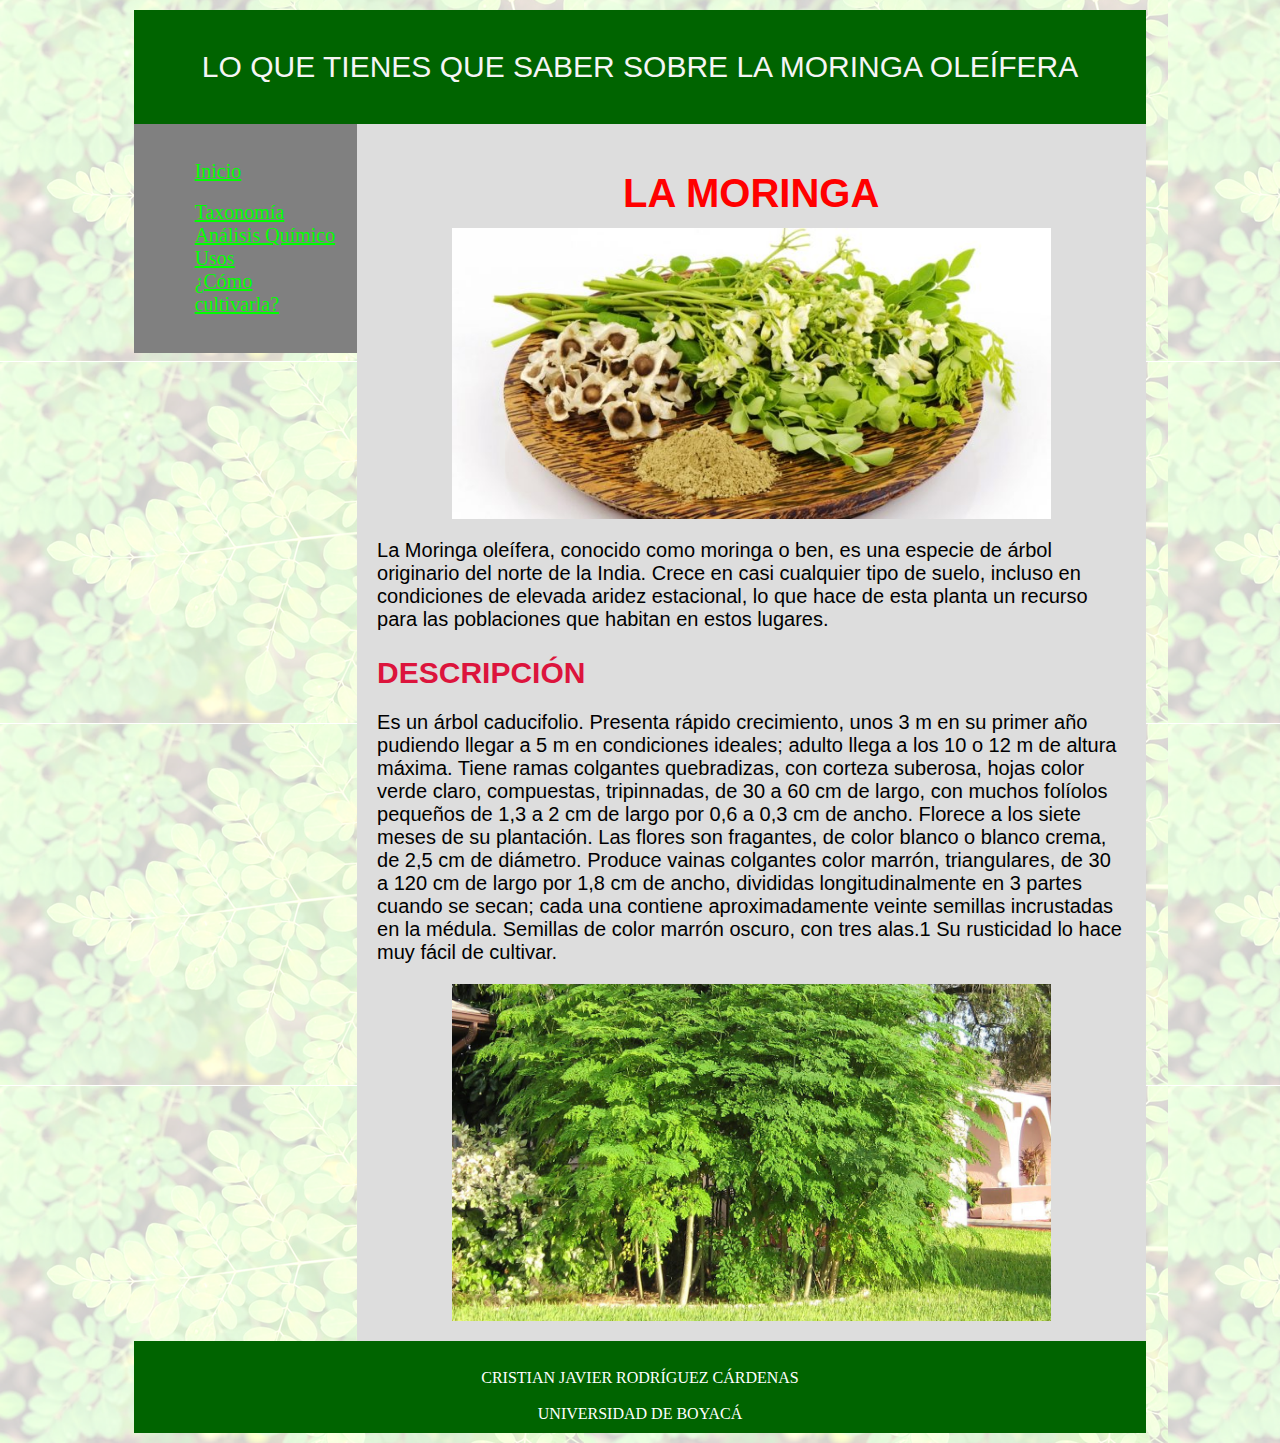
<file: index.html>
<!DOCTYPE html>
<html lang="es">
    <head>
        <meta charset="UTF-8">
        <title>La Moringa</title>
        <link rel="stylesheet" href="css/index.css"/>
    </head>
    <body>
        <div id="contenedor">
            <div id="cabecera">
                <p id="titulo">Lo que tienes que saber sobre La Moringa oleífera</p>
            </div>
            <div id="menu">
                <ul>
                    <li><a href="index.html">Inicio</a></li><br>
                    <li><a href="taxonomia.html">Taxonomía</a></li>
                    <li><a href="analisis.html">Análisis Químico</a></li>
                    <li><a href="usos.html">Usos</a></li>
                    <li><a href="cultivo.html">¿Cómo cultivarla?</a></li>   
                </ul>
            </div>
            <div id="contenido">
                <h1>La Moringa</h1>
                <img src="resources/Moringa.jpg" title="Moringa" alt="Moringa" id="img_inicio">
                <p>
                    La Moringa oleífera, conocido como moringa o ben, 
                    es una especie de árbol originario del norte de la India. 
                    Crece en casi cualquier tipo de suelo, incluso en condiciones
                    de elevada aridez estacional, lo que hace de esta planta 
                    un recurso para las poblaciones que habitan en estos lugares.
                </p>
                    <h2>Descripción</h2>
                <p>
                    Es un árbol caducifolio. Presenta rápido crecimiento, unos 3 m
                    en su primer año pudiendo llegar a 5 m en condiciones ideales; 
                    adulto llega a los 10 o 12 m de altura máxima. Tiene ramas colgantes 
                    quebradizas, con corteza suberosa, hojas color verde claro, compuestas,
                    tripinnadas, de 30 a 60 cm de largo, con muchos folíolos pequeños
                    de 1,3 a 2 cm de largo por 0,6 a 0,3 cm de ancho. Florece a los 
                    siete meses de su plantación. Las flores son fragantes, de color 
                    blanco o blanco crema, de 2,5 cm de diámetro. Produce vainas colgantes
                    color marrón, triangulares, de 30 a 120 cm de largo por 1,8 cm 
                    de ancho, divididas longitudinalmente en 3 partes cuando se secan; 
                    cada una contiene aproximadamente veinte semillas incrustadas en 
                    la médula. Semillas de color marrón oscuro, con tres alas.1 Su 
                    rusticidad lo hace muy fácil de cultivar.
                </p>
                <img src="resources/arbol.jpg" title="Árbol de moringa" alt="Árbol de Moringa" id="img_arbol">
            </div>
            <div id="pie">
                <br>Cristian Javier Rodríguez Cárdenas</br>
                <br>Universidad de Boyacá</br>
            </div>
        </div>
    </body>
</html>
</file>
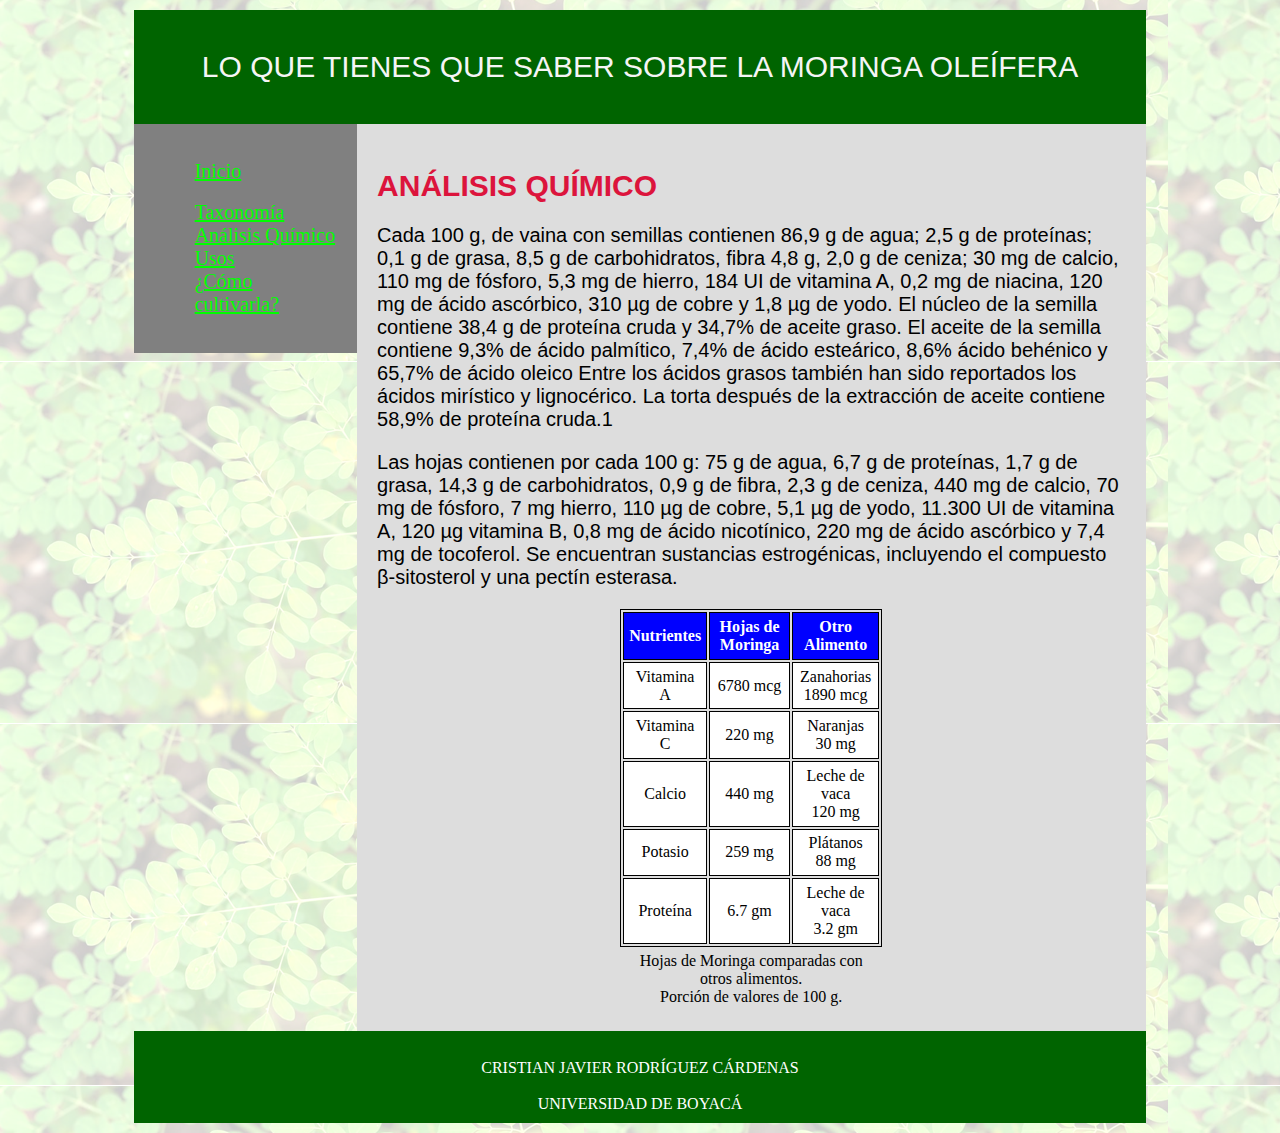
<file: analisis.html>
<!DOCTYPE html>
<html lang="es">
    <head>
        <meta charset="UTF-8">
        <title>La Moringa</title>
        <link rel="stylesheet" href="css/index.css"/>
    </head>
    <body>
        <div id="contenedor">
            <div id="cabecera">
                <p id="titulo">Lo que tienes que saber sobre La Moringa oleífera</p>
            </div>
            <div id="menu">
                <ul>
                    <li><a href="index.html">Inicio</a></li><br>
                    <li><a href="taxonomia.html">Taxonomía</a></li>
                    <li><a href="analisis.html">Análisis Químico</a></li>
                    <li><a href="usos.html">Usos</a></li>
                    <li><a href="cultivo.html">¿Cómo cultivarla?</a></li>   
                </ul>
            </div>
            <div id="contenido">
                <div id="analisis">
                    <h2>Análisis Químico</h2>
                    <p>
                    Cada 100 g, de vaina con semillas contienen 86,9 g de agua; 
                    2,5 g de proteínas; 0,1 g de grasa, 8,5 g de carbohidratos, fibra 
                    4,8 g, 2,0 g de ceniza; 30 mg de calcio, 110 mg de fósforo, 5,3 
                    mg de hierro, 184 UI de vitamina A, 0,2 mg de niacina, 120 mg de 
                    ácido ascórbico, 310 µg de cobre y 1,8 µg de yodo. El núcleo de la 
                    semilla contiene 38,4 g de proteína cruda y 34,7% de aceite graso. 
                    El aceite de la semilla contiene 9,3% de ácido palmítico, 7,4% de 
                    ácido esteárico, 8,6% ácido behénico y 65,7% de ácido oleico Entre 
                    los ácidos grasos también han sido reportados los ácidos mirístico 
                    y lignocérico. La torta después de la extracción de aceite contiene 
                    58,9% de proteína cruda.1​
                    </p>
                    <p>
                    Las hojas contienen por cada 100 g: 75 g de agua, 6,7 g de proteínas, 
                    1,7 g de grasa, 14,3 g de carbohidratos, 0,9 g de fibra, 2,3 g de ceniza, 
                    440 mg de calcio, 70 mg de fósforo, 7 mg hierro, 110 µg de cobre, 5,1 µg 
                    de yodo, 11.300 UI de vitamina A, 120 µg vitamina B, 0,8 mg de ácido 
                    nicotínico, 220 mg de ácido ascórbico y 7,4 mg de tocoferol. Se encuentran 
                    sustancias estrogénicas, incluyendo el compuesto β-sitosterol y una pectín 
                    esterasa.
                    </p>
                    <table>
                        <caption>
                        Hojas de Moringa comparadas con otros alimentos.
                        <br>Porción de valores de 100 g.
                        </caption>
                        <tr>
                            <th><strong>Nutrientes</strong></th>
                            <th><strong>Hojas de Moringa</strong></th>
                            <th><strong>Otro Alimento</strong></th>
                        </tr>
                        <tr>
                        <td>Vitamina A</td>
                            <td>6780 mcg</td>
                            <td>Zanahorias<br>1890 mcg</td>
                        </tr>
                        <tr>
                            <td>Vitamina C</td>
                            <td>220 mg</td>
                            <td>Naranjas<br>30 mg</td>
                        </tr>
                        <tr>
                            <td>Calcio</td>
                            <td>440 mg</td>
                            <td>Leche de vaca<br>120 mg</td>
                        </tr>
                        <tr>
                            <td>Potasio</td>
                            <td>259 mg</td>
                            <td>Plátanos<br>88 mg</td>
                        </tr>
                        <tr>
                            <td>Proteína</td>
                            <td>6.7 gm</td>
                            <td>Leche de vaca<br>3.2 gm</td>
                        </tr>
                    </table>
                </div>
            </div>
            <div id="pie">
                <br>Cristian Javier Rodríguez Cárdenas</br>
                <br>Universidad de Boyacá</br>
            </div>
        </div>
    </body>
</html>
</file>
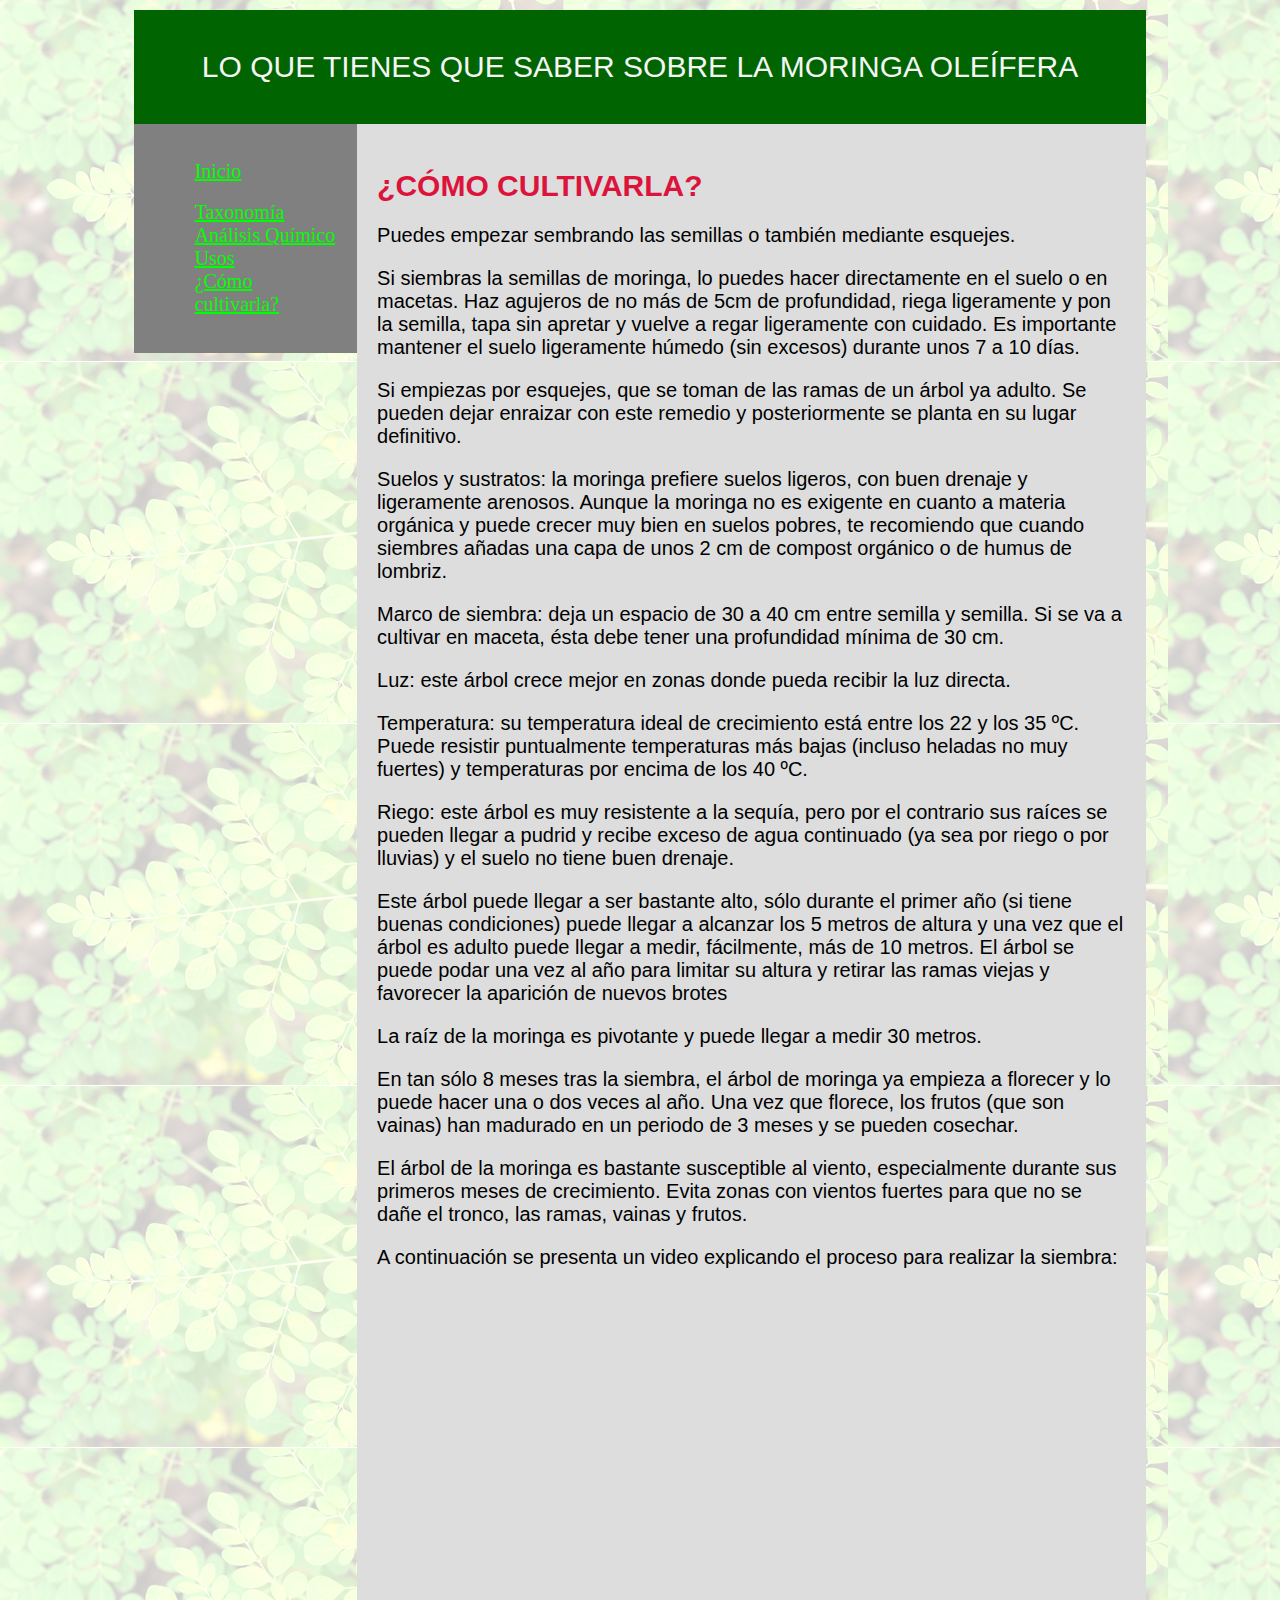
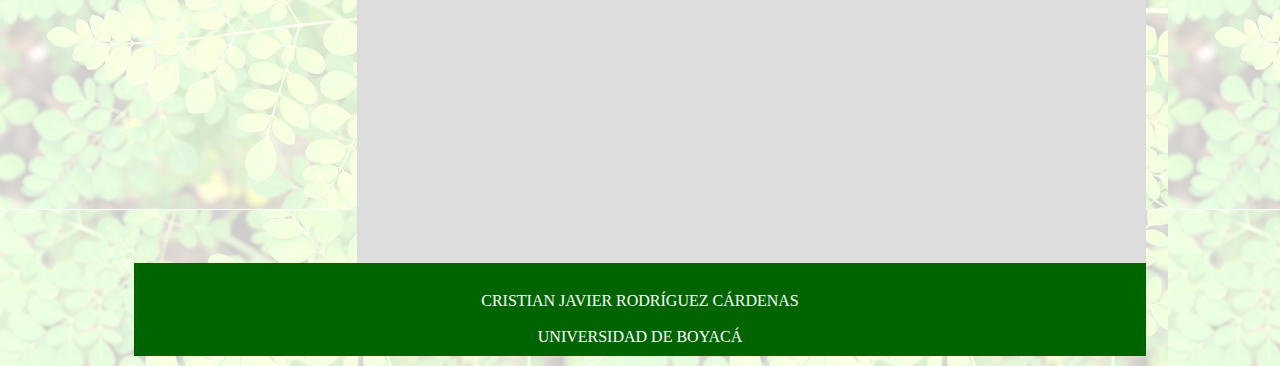
<file: cultivo.html>
<!DOCTYPE html>
<html lang="es">
    <head>
        <meta charset="UTF-8">
        <title>La Moringa</title>
        <link rel="stylesheet" href="css/index.css"/>
    </head>
    <body>
        <div id="contenedor">
            <div id="cabecera">
                <p id="titulo">Lo que tienes que saber sobre La Moringa oleífera</p>
            </div>
            <div id="menu">
                <ul>
                    <li><a href="index.html">Inicio</a></li><br>
                    <li><a href="taxonomia.html">Taxonomía</a></li>
                    <li><a href="analisis.html">Análisis Químico</a></li>
                    <li><a href="usos.html">Usos</a></li>
                    <li><a href="cultivo.html">¿Cómo cultivarla?</a></li>
                </ul>
            </div>
            <div id="contenido">
                <div id="cultivar">
                    <h2>¿Cómo cultivarla?</h2>
                    <p>
                    Puedes empezar sembrando las semillas o también mediante esquejes.
                    </p>
                    <p>
                    Si siembras la semillas de moringa, lo puedes hacer directamente en el suelo o en macetas. 
                    Haz agujeros de no más de 5cm de profundidad, riega ligeramente y pon la semilla, tapa sin 
                    apretar y vuelve a regar ligeramente con cuidado. Es importante mantener el suelo ligeramente 
                    húmedo (sin excesos) durante unos 7 a 10 días.
                    </p>
                    <p>
                    Si empiezas por esquejes, que se toman de las ramas de un árbol ya adulto. 
                    Se pueden dejar enraizar con este remedio y posteriormente se planta en su lugar definitivo.
                    </p>
                    <p>
                    Suelos y sustratos: la moringa prefiere suelos ligeros, con buen drenaje y ligeramente arenosos. 
                    Aunque la moringa no es exigente en cuanto a materia orgánica y puede crecer muy bien en suelos 
                    pobres, te recomiendo que cuando siembres añadas una capa de unos 2 cm de compost orgánico o de 
                    humus de lombriz.
                    </p>
                    <p>
                    Marco de siembra: deja un espacio de 30 a 40 cm entre semilla y semilla. Si se va a cultivar en 
                    maceta, ésta debe tener una profundidad mínima de 30 cm.
                    </p>
                    <p>
                    Luz: este árbol crece mejor en zonas donde pueda recibir la luz directa.
                    </p>
                    <p>
                    Temperatura: su temperatura ideal de crecimiento está entre los 22 y los 35 ºC. Puede resistir 
                    puntualmente temperaturas más bajas (incluso heladas no muy fuertes) y temperaturas por encima 
                    de los 40 ºC.
                    </p>
                    <p>
                    Riego: este árbol es muy resistente a la sequía, pero por el contrario sus raíces se pueden 
                    llegar a pudrid y recibe exceso de agua continuado (ya sea por riego o por lluvias) y el 
                    suelo no tiene buen drenaje.
                    </p>
                    <p>
                    Este árbol puede llegar a ser bastante alto, sólo durante el primer año (si tiene buenas 
                    condiciones) puede llegar a alcanzar los 5 metros de altura y una vez que el árbol es 
                    adulto puede llegar a medir, fácilmente, más de 10 metros. El árbol se puede podar una 
                    vez al año para limitar su altura y retirar las ramas viejas y favorecer la aparición 
                    de nuevos brotes
                    </p>
                    <p>
                    La raíz de la moringa es pivotante y puede llegar a medir 30 metros.
                    </p>
                    <p>
                    En tan sólo 8 meses tras la siembra, el árbol de moringa ya empieza a florecer y lo puede 
                    hacer una o dos veces al año. Una vez que florece, los frutos (que son vainas) han 
                    madurado en un periodo de 3 meses y se pueden cosechar.
                    </p>
                    <p>
                    El árbol de la moringa es bastante susceptible al viento, especialmente durante sus 
                    primeros meses de crecimiento. Evita zonas con vientos fuertes para que no se dañe 
                    el tronco, las ramas, vainas y frutos.
                    </p>
                    <p>
                    A continuación se presenta un video explicando el proceso para realizar la siembra:
                    </p>
                    </div>
                    <div class="video">
                    <iframe
                    src="https://www.youtube.com/embed/q7AGcAMkd2M" 
                    title="YouTube video player" frameborder="0" 
                    allow="accelerometer; autoplay; clipboard-write; encrypted-media; gyroscope; picture-in-picture" 
                    allowfullscreen>
                    </iframe>
                </div>
            </div>
            <div id="pie">
                <br>Cristian Javier Rodríguez Cárdenas</br>
                <br>Universidad de Boyacá</br>
            </div>
        </div>
    </body>
</html>
</file>
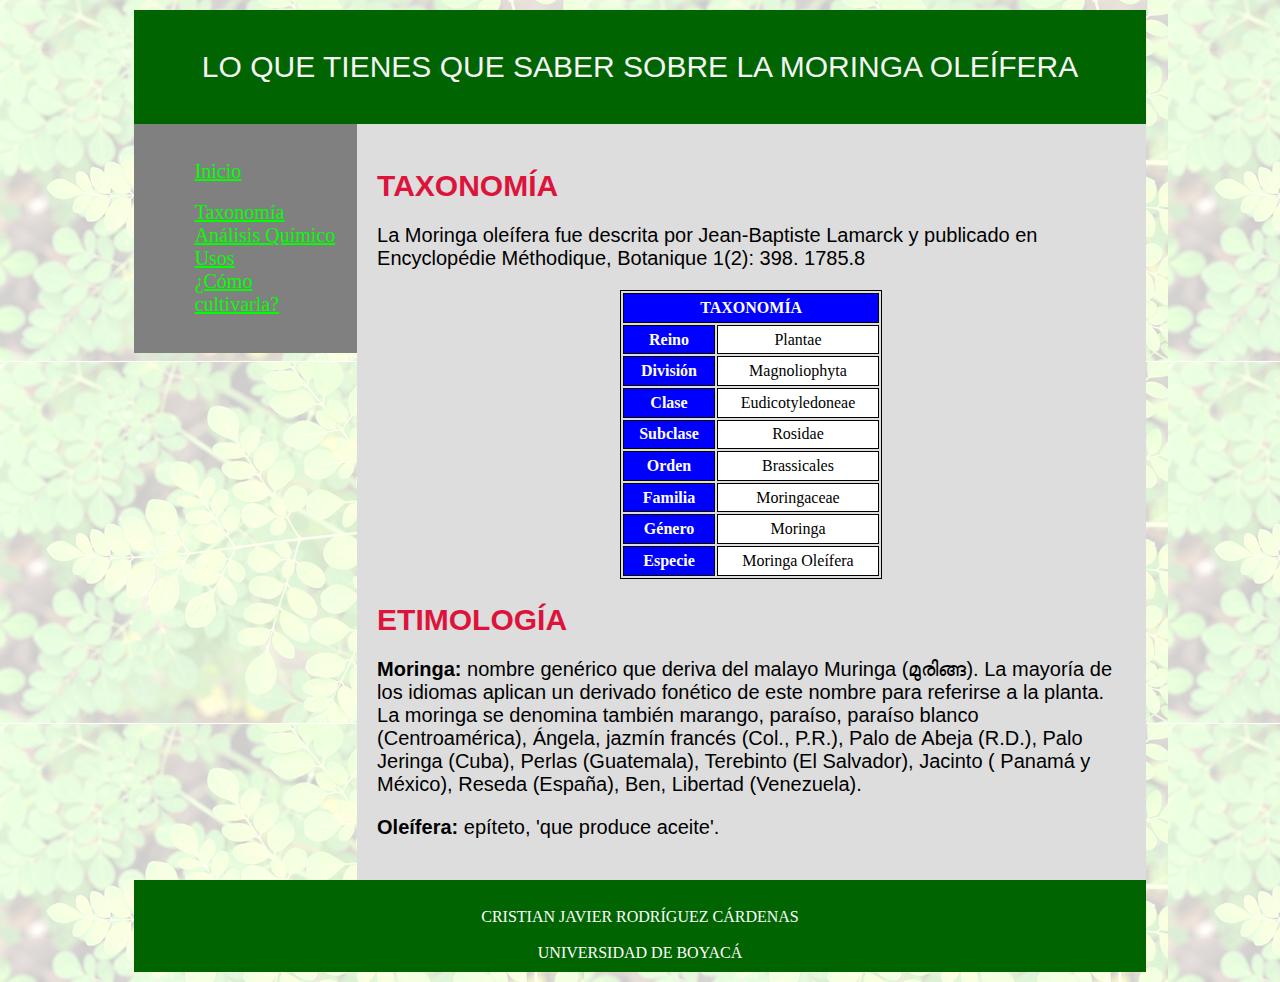
<file: taxonomia.html>
<!DOCTYPE html>
<html lang="es">
    <head>
        <meta charset="UTF-8">
        <title>La Moringa</title>
        <link rel="stylesheet" href="css/index.css"/>
    </head>
    <body>
        <div id="contenedor">
            <div id="cabecera">
                <p id="titulo">Lo que tienes que saber sobre La Moringa oleífera</p>
            </div>
            <div id="menu">
                <ul>
                    <li><a href="index.html">Inicio</a></li><br>
                    <li><a href="taxonomia.html">Taxonomía</a></li>
                    <li><a href="analisis.html">Análisis Químico</a></li>
                    <li><a href="usos.html">Usos</a></li>
                    <li><a href="cultivo.html">¿Cómo cultivarla?</a></li>   
                </ul>
            </div>
            <div id="contenido">
                <div id="taxonomia">
                    <h2>Taxonomía</h2>
                    <p>
                    La Moringa oleífera fue descrita por Jean-Baptiste Lamarck y publicado en 
                    Encyclopédie Méthodique, Botanique 1(2): 398. 1785.8
                    </p>                    
                    <table>
                        <tr>
                            <th colspan="2"><strong>TAXONOMÍA</strong></th>
                        </tr>
                        <tr>
                            <th>Reino</th>
                            <td>Plantae</td>
                        </tr>
                        <tr>
                            <th>División</th>
                            <td>Magnoliophyta</td>
                        </tr>
                        <tr>
                            <th>Clase</th>
                            <td>Eudicotyledoneae</td>
                        </tr>
                        <tr>
                            <th>Subclase</th>
                            <td>Rosidae</td>
                        </tr>
                        <tr>
                            <th>Orden</th>
                            <td>Brassicales</td>
                        </tr>
                        <tr>
                            <th>Familia</th>
                            <td>Moringaceae</td>
                        </tr>
                        <tr>
                            <th>Género</th>
                            <td>Moringa</td>
                        </tr>
                        <tr>
                            <th>Especie</th>
                            <td>Moringa Oleífera</td>
                        </tr>
                    </table>
                    <h2>
                    Etimología
                    </h2>
                    <p>
                    <b>Moringa:</b> nombre genérico que deriva del malayo Muringa (മുരിങ്ങ). La mayoría 
                    de los idiomas aplican un derivado fonético de este nombre para referirse 
                    a la planta. La moringa se denomina también marango, paraíso, paraíso blanco 
                    (Centroamérica), Ángela, jazmín francés (Col., P.R.), Palo de Abeja (R.D.), 
                    Palo Jeringa (Cuba), Perlas (Guatemala), Terebinto (El Salvador), Jacinto (
                    Panamá y México), Reseda (España), Ben, Libertad (Venezuela).
                    </p>
                    <p>
                    <b>Oleífera:</b> epíteto, 'que produce aceite'.
                    </p>
                </div>
            </div>
            <div id="pie">
                <br>Cristian Javier Rodríguez Cárdenas</br>
                <br>Universidad de Boyacá</br>
            </div>
        </div>
    </body>
</html>
</file>
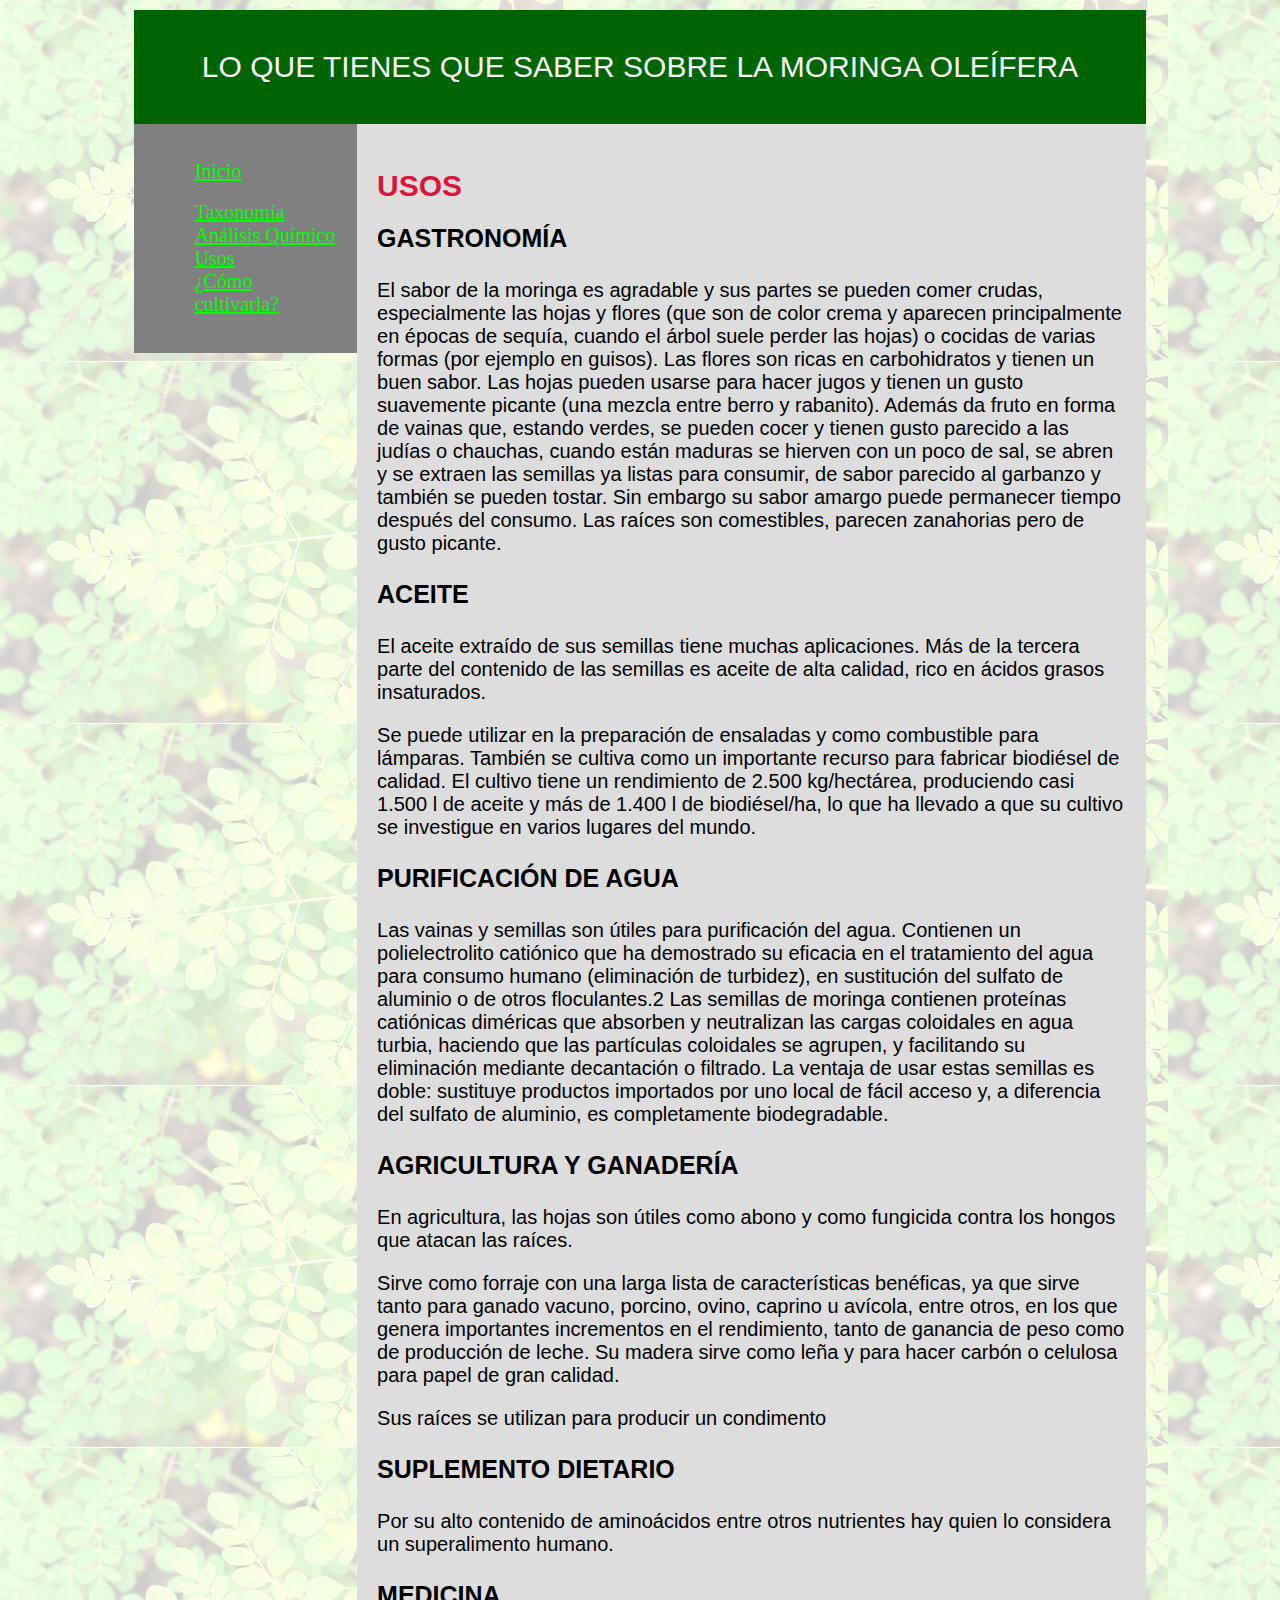
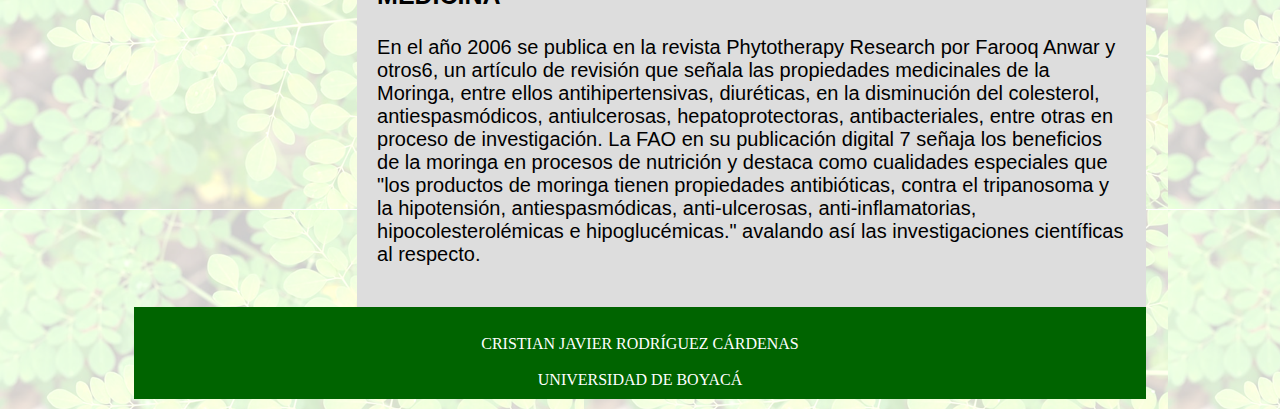
<file: usos.html>
<!DOCTYPE html>
<html lang="es">
    <head>
        <meta charset="UTF-8">
        <title>La Moringa</title>
        <link rel="stylesheet" href="css/index.css"/>
    </head>
    <body>
        <div id="contenedor">
            <div id="cabecera">
                <p id="titulo">Lo que tienes que saber sobre La Moringa oleífera</p>
            </div>
            <div id="menu">
                <ul>
                    <li><a href="index.html">Inicio</a></li><br>
                    <li><a href="taxonomia.html">Taxonomía</a></li>
                    <li><a href="analisis.html">Análisis Químico</a></li>
                    <li><a href="usos.html">Usos</a></li>
                    <li><a href="cultivo.html">¿Cómo cultivarla?</a></li>   
                </ul>
            </div>
            <div id="contenido">
                <div id="usos">
                    <h2>Usos</h2>
                    <h3>Gastronomía</h3>
                    <p>
                    El sabor de la moringa es agradable y sus partes se pueden comer crudas, 
                    especialmente las hojas y flores (que son de color crema y aparecen 
                    principalmente en épocas de sequía, cuando el árbol suele perder las hojas) 
                    o cocidas de varias formas (por ejemplo en guisos). Las flores son ricas en 
                    carbohidratos y tienen un buen sabor. Las hojas pueden usarse para hacer jugos
                    y tienen un gusto suavemente picante (una mezcla entre berro y rabanito). 
                    Además da fruto en forma de vainas que, estando verdes, se pueden cocer 
                    y tienen gusto parecido a las judías o chauchas, cuando están maduras 
                    se hierven con un poco de sal, se abren y se extraen las semillas ya listas 
                    para consumir, de sabor parecido al garbanzo y también se pueden tostar. 
                    Sin embargo su sabor amargo puede permanecer tiempo después del consumo. 
                    Las raíces son comestibles, parecen zanahorias pero de gusto picante.
                    </p>
                    <h3>Aceite</h3>
                    <p>
                    El aceite extraído de sus semillas tiene muchas aplicaciones. Más de la 
                    tercera parte del contenido de las semillas es aceite de alta calidad, rico 
                    en ácidos grasos insaturados.
                    </p>
                    <p>
                    Se puede utilizar en la preparación de ensaladas y como combustible para lámparas. 
                    También se cultiva como un importante recurso para fabricar biodiésel de calidad. 
                    El cultivo tiene un rendimiento de 2.500 kg/hectárea, produciendo casi 1.500 l de 
                    aceite y más de 1.400 l de biodiésel/ha, lo que ha llevado a que su cultivo se 
                    investigue en varios lugares del mundo.
                    </p>
                    <h3>Purificación de agua</h3>
                    <p>
                    Las vainas y semillas son útiles para purificación del agua. Contienen un polielectrolito 
                    catiónico que ha demostrado su eficacia en el tratamiento del agua para consumo 
                    humano (eliminación de turbidez), en sustitución del sulfato de aluminio o de 
                    otros floculantes.2​ Las semillas de moringa contienen proteínas catiónicas 
                    diméricas​ que absorben y neutralizan las cargas coloidales en agua turbia, haciendo 
                    que las partículas coloidales se agrupen, y facilitando su eliminación mediante decantación 
                    o filtrado. La ventaja de usar estas semillas es doble: sustituye productos importados por 
                    uno local de fácil acceso y, a diferencia del sulfato de aluminio, es completamente biodegradable.
                    </p>
                    <h3>Agricultura y ganadería</h3>
                    <p>
                    En agricultura, las hojas son útiles como abono y como fungicida contra los 
                    hongos que atacan las raíces.
                    </p>
                    <p>
                    Sirve como forraje con una larga lista de características benéficas, ya que 
                    sirve tanto para ganado vacuno, porcino, ovino, caprino u avícola, entre otros, 
                    en los que genera importantes incrementos en el rendimiento, tanto de ganancia 
                    de peso como de producción de leche. Su madera sirve como leña y para hacer 
                    carbón o celulosa para papel de gran calidad.
                    </p>
                    <p>
                    Sus raíces se utilizan para producir un condimento
                    </p>
                    <h3>Suplemento dietario</h3>
                    <p>
                    Por su alto contenido de aminoácidos entre otros nutrientes hay quien lo considera 
                    un superalimento humano.
                    </p>
                    <h3>Medicina</h3>
                    <p>
                    En el año 2006 se publica en la revista Phytotherapy Research por Farooq Anwar y 
                    otros6, un artículo de revisión que señala las propiedades medicinales de la 
                    Moringa, entre ellos antihipertensivas, diuréticas, en la disminución del colesterol, 
                    antiespasmódicos, antiulcerosas, hepatoprotectoras, antibacteriales, entre otras 
                    en proceso de investigación. La FAO en su publicación digital 7​ señaja los beneficios 
                    de la moringa en procesos de nutrición y destaca como cualidades especiales que 
                    "los productos de moringa tienen propiedades antibióticas, contra el tripanosoma y 
                    la hipotensión, antiespasmódicas, anti-ulcerosas, anti-inflamatorias, hipocolesterolémicas 
                    e hipoglucémicas." avalando así las investigaciones científicas al respecto.
                    </p>
                </div>
            </div>
            <div id="pie">
                <br>Cristian Javier Rodríguez Cárdenas</br>
                <br>Universidad de Boyacá</br>
            </div>
        </div>
    </body>
</html>
</file>
<file: css/index.css>
body{
    background: url(../resources/Hojas_fondo.PNG);
    background-repeat: repeat;
}

p{
    font-family: Arial, Helvetica, sans-serif;
    font-size: 20px;
}

h1, h2, h3{
    font-family: Arial, Helvetica, sans-serif;
    text-transform: uppercase;
    height: 30px;
}

h1{
    font-size: 40px;
    color: red;
    text-align: center;
}

h2{
    font-size: 30px;
    color: crimson;
    text-align: left;
}

h3{
    font-size: 25px;
}

table {
    width: 35%;
    margin: auto;
    border: 1px solid #000;
}

th{
    background-color: blue;
    color: white;
}

td{
    background-color: white;
}

th, td {
    width: auto;
    text-align: center;
    border: 1px solid #000;
    border-collapse: collapse;
    padding: 0.3em;
}

caption {
    padding: 0.3em;
    caption-side: bottom;
}

iframe{
    width: 80%;
    height: 550px; 
}

.video{
    text-align: center;
}
a:link, a:visited, a:hover, a:active {
    color:#0f0;
    font-size:20px;
}

ul {
    list-style-type:none;
}

#titulo{
    color: whitesmoke;
    text-align: center;
    text-transform: uppercase;
    font-size: 30px;
}

#cabecera {
    background-color: darkgreen;
    color:#f96;
    padding:1%;
}

#contenedor {
    margin:10px auto;
    width:80%;
}

#contenido {
    background-color:#ddd;
    float:left;
    padding:2%;
    width:74%;
}

#menu {
    background-color: grey;
    float:left;
    min-width: 120px;
    padding:2%;
    width:18%;
}

#pie { 
    background-color: darkgreen;
    clear:both;
    color:white;
    padding:1%;
    text-align:center;
    text-transform: uppercase;
}

#img_inicio, #img_arbol{
    width: 80%;
    display: block;
    margin: auto;
}

#img_inicio{
    width: 80%;
}
</file>
